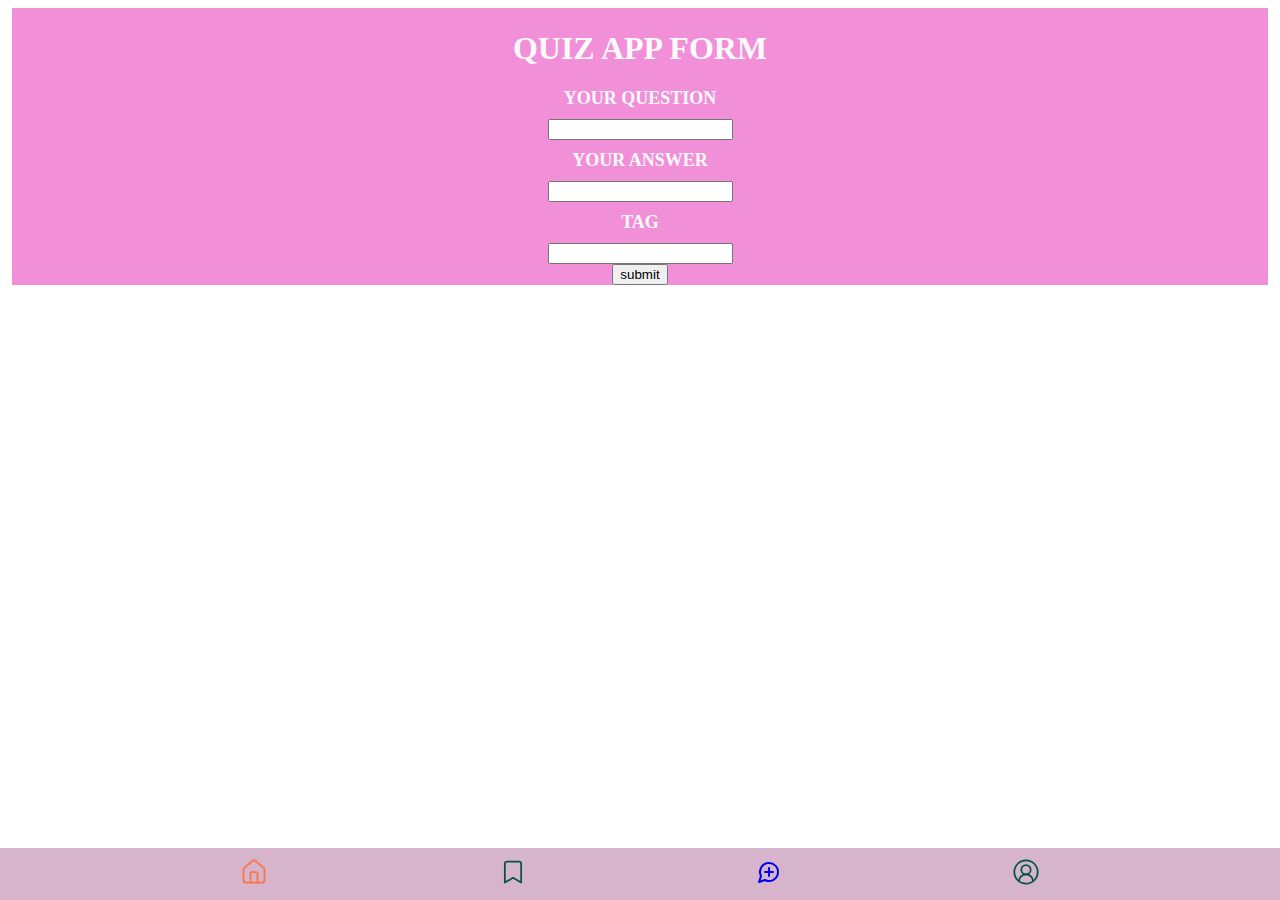
<file: form.html>
<!DOCTYPE html>
<html>
  <header>
    <title>Quiz app form</title>
    <link rel="stylesheet" href="Components/styles.css"/>
  </head>
  <body>
     <script src="script.js"></script>
    <h1>Quiz app form</h1>
    <h2>your question</h2>
    <form id="questionForm">
      <label>
      <input type="text" id ="questionInput" required />
    </label>
    <h2>your answer</h2>
    <input type="text" id="answerInput" required />
    
   
    <h2>tag</h2>
    <input type="text" id="tagsInput" /> 
  </label>
    </form>
   <div id ="cardContainer">

   </div>
   

    <button type="submit">submit</button>
</form>    
    <footer class="navbar">
      <a href="Components\navbar.css">
        <svg
          class="navbar__svg"
          xmlns="http://www.w3.org/2000/svg"
          width="28"
          height="28"
          viewBox="0 0 24 24"
          fill="none"
          stroke="rgb(255, 115, 64)"
          stroke-width="1.5"
          stroke-linecap="round"
          stroke-linejoin="round"
          class="lucide lucide-house"
        >
          <path d="M15 21v-8a1 1 0 0 0-1-1h-4a1 1 0 0 0-1 1v8" />
          <path
            d="M3 10a2 2 0 0 1 .709-1.528l7-5.999a2 2 0 0 1 2.582 0l7 5.999A2 2 0 0 1 21 10v9a2 2 0 0 1-2 2H5a2 2 0 0 1-2-2z"
          />
        </svg>
      </a>
      <a href="./bookmarks.html">
        <svg
          class="navbar__svg"
          xmlns="http://www.w3.org/2000/svg"
          width="28"
          height="28"
          viewBox="0 0 24 24"
          fill="none"
          stroke="#00553e"
          stroke-width="1.5"
          stroke-linecap="round"
          stroke-linejoin="round"
          class="lucide lucide-bookmark"
        >
          <path d="m19 21-7-4-7 4V5a2 2 0 0 1 2-2h10a2 2 0 0 1 2 2v16z" />
        </svg>
      </a>
    <a href="./form.html">
       <svg xmlns="http://www.w3.org/2000/svg" width="24" height="24" viewBox="0 0 24 24" fill="none" stroke="currentColor" stroke-width="2" stroke-linecap="round" stroke-linejoin="round" class="lucide lucide-message-circle-plus-icon lucide-message-circle-plus"><path d="M7.9 20A9 9 0 1 0 4 16.1L2 22Z"/><path d="M8 12h8"/><path d="M12 8v8"/></svg>
        <a
          class="navigation__link"
          href="personal-profile.html"
          aria-label="go to profile page"
        >
        <svg
          class="navbar__svg"
          xmlns="http://www.w3.org/2000/svg"
          width="28"
          height="28"
          viewBox="0 0 24 24"
          fill="none"
          stroke="#00553e"
          stroke-width="1.5"
          stroke-linecap="round"
          stroke-linejoin="round"
          class="lucide lucide-circle-user-round"
        >
          <path d="M18 20a6 6 0 0 0-12 0" />
          <circle cx="12" cy="10" r="4" />
          <circle cx="12" cy="12" r="10" />
        </svg>
      </a>
    
  </body>
</html>

  </body>
</html>
</file>
<file: Components/styles.css>
@import "../Components/navbar.css";
@import "../Components/header.css";
@import "../Components/card.css";
@import "../Components/button.css";
@import "./personal-profile.css";
</file>
